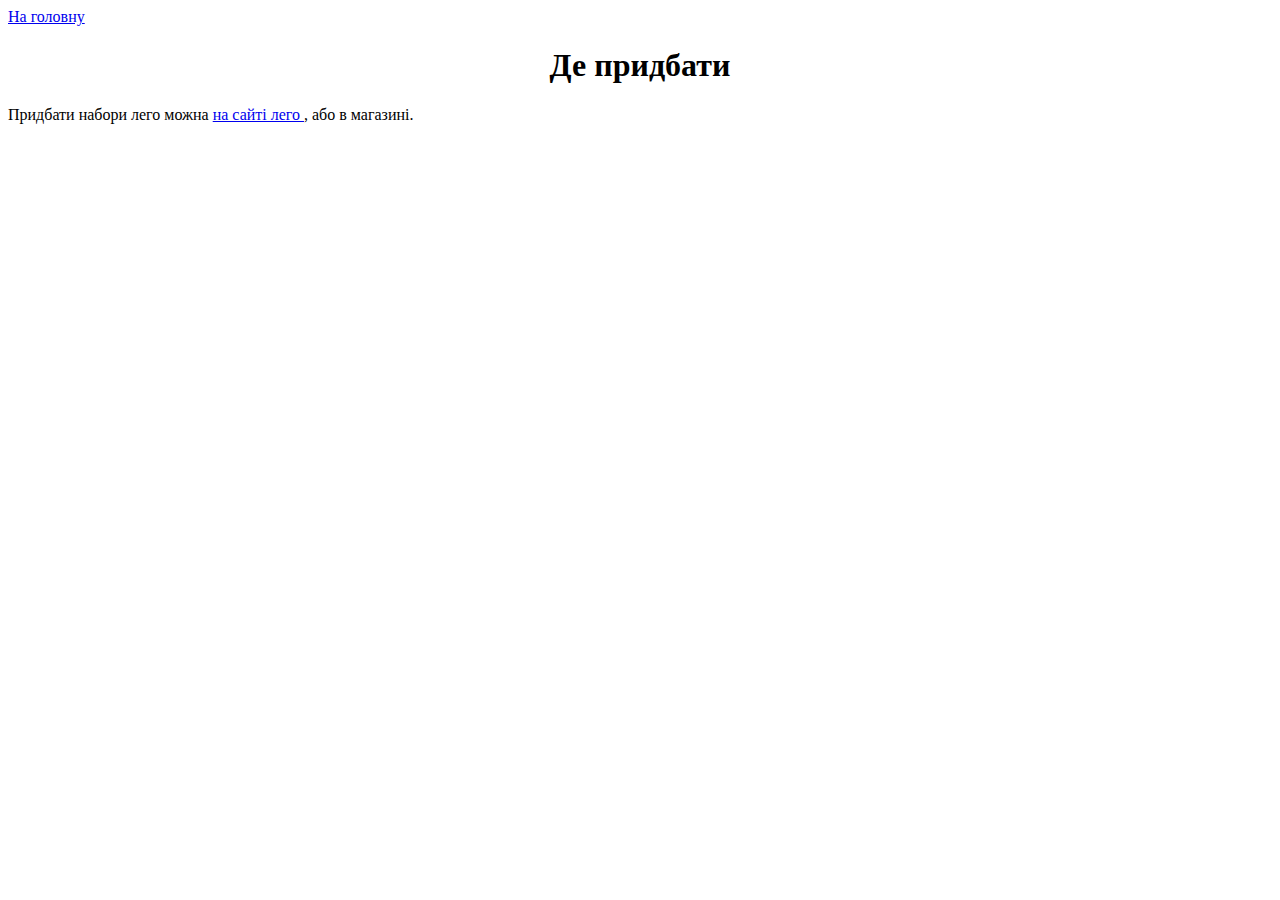
<file: Buy.html>
<!DOCTYPE html>
<html lang="uk">
<head>
    <meta charset="UTF-8">
    <meta name="viewport" content="width=device-width, initial-scale=1.0">
    <title>Lego</title>
</head>
<body style="background-image: url(https://catherineasquithgallery.com/uploads/posts/2023-01/thumbs/1674277576_catherineasquithgallery-com-p-lego-fon-serii-foto-29.jpg)" >
     <a href="base.html">На головну</a>
   <h1 style="font-size: 50 px;text-align: center;">Де придбати</h1>
    <p style="font-size: 35 px;">Придбати набори лего можна <a href="https://www.lego.com/uk-ua"> на сайті лего </a>, або в магазині. </p>
  <p style="text-align: center;"> <iframe src="https://www.google.com/maps/embed?pb=!1m18!1m12!1m3!1d84392.49425427124!2d22.190098763744277!3d48.62390230000001!2m3!1f0!2f0!3f0!3m2!1i1024!2i768!4f13.1!3m3!1m2!1s0x4739198c5fb5a495%3A0x16508099533bc5cb!2sLEGO%20Shop%20Uzh!5e0!3m2!1suk!2sua!4v1705584012719!5m2!1suk!2sua" width="600" height="450" style="border:0;" allowfullscreen="" loading="lazy" referrerpolicy="no-referrer-when-downgrade"></iframe> </p>

</body>
</html>
</file>
